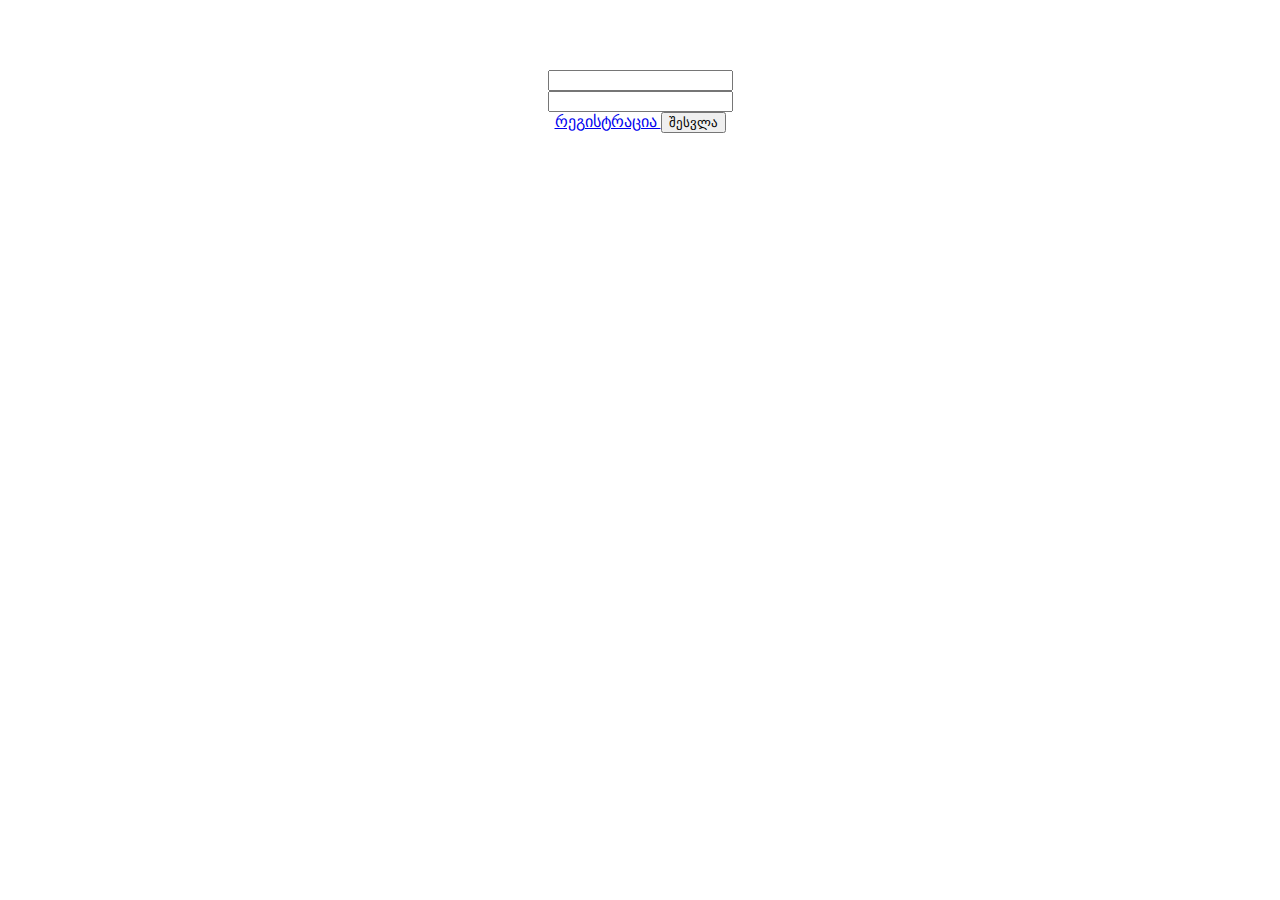
<file: web/index.html>
<!DOCTYPE html>
<html>
    <head>
        <title>შესვლის გვერდი</title>
        <meta charset="UTF-8">
        <link rel="stylesheet" type="text/css" href="public/css/style.css">
    </head>
    <body>
        <div class="loginForm">
            <form action="LoginServlet" method="post">
                <input type="text" name="username" /> <br>
                <input type="password" name="password" /> <br>
                <a href="register.html"> რეგისტრაცია </a>
                <input type="submit" value="შესვლა" />
            </form>
        </div>
    </body>
</html>
</file>
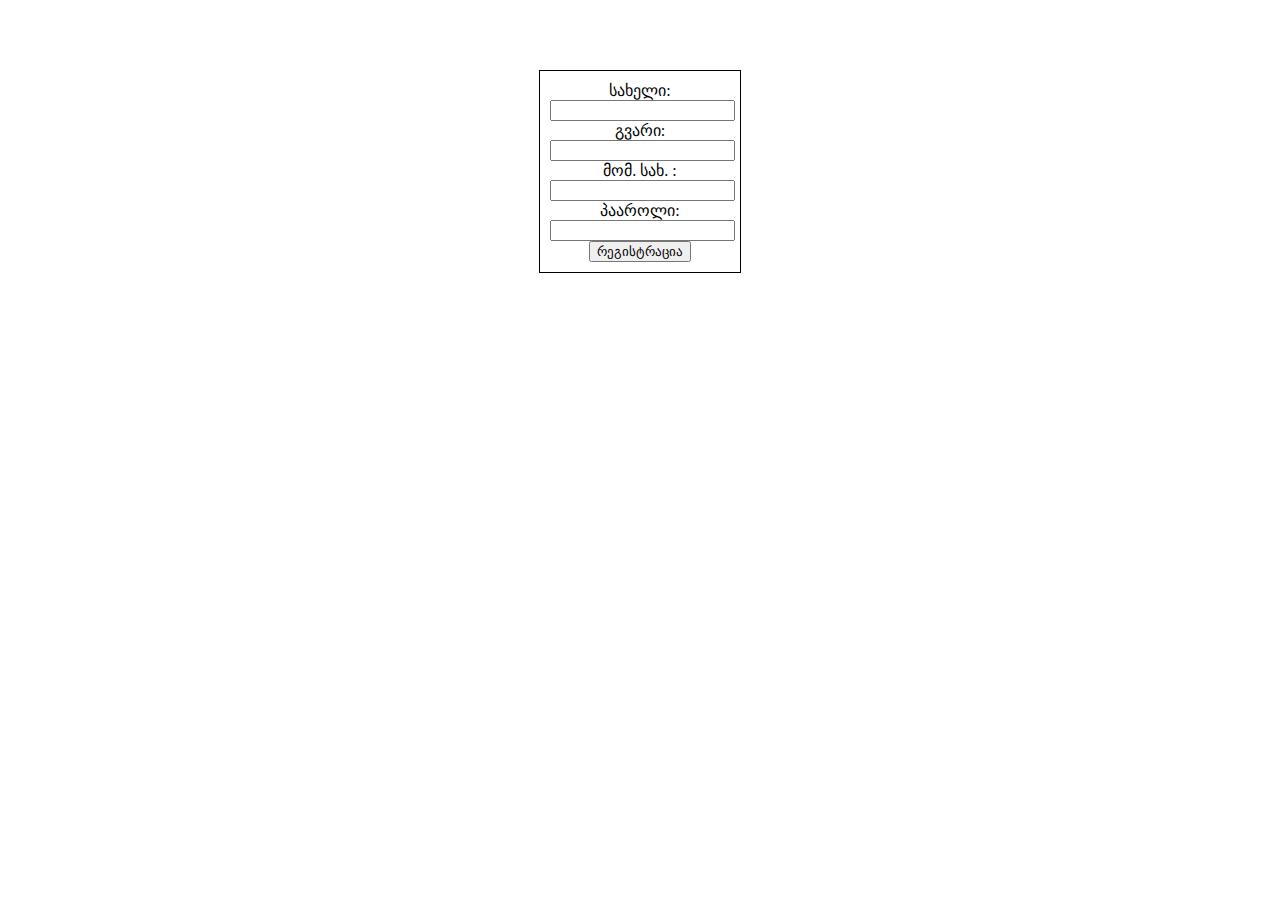
<file: web/register.html>
<!DOCTYPE html>
<html>
    <head>
        <title>შესვლის გვერდი</title>
        <meta charset="UTF-8">
        <link rel="stylesheet" type="text/css" href="public/css/style.css">
    </head>
    <body>
        <div class="registerForm">
            <form action="RegisterServlet" name="registerForm" method="post">
                სახელი:     <input type="text" name="firstName"/> <br>
                გვარი:      <input type="text" name="lastName" /> <br>
                მომ. სახ. : <input type="text" name="username" /> <br>
                პააროლი:   <input type="password" name="password" /> <br>
                <input type="submit" value="რეგისტრაცია" />
            </form>
        </div>
    </body>
</html>
</file>
<file: web/public/css/style.css>
.loginForm {
    text-align: center;
    margin-top: 70px;
}

.registerForm {
    text-align: center;
    border-style: solid;
    border-width: 1px;
    padding: 10px;
    width: 180px;
    margin: auto;
    margin-top: 70px;
}
</file>
